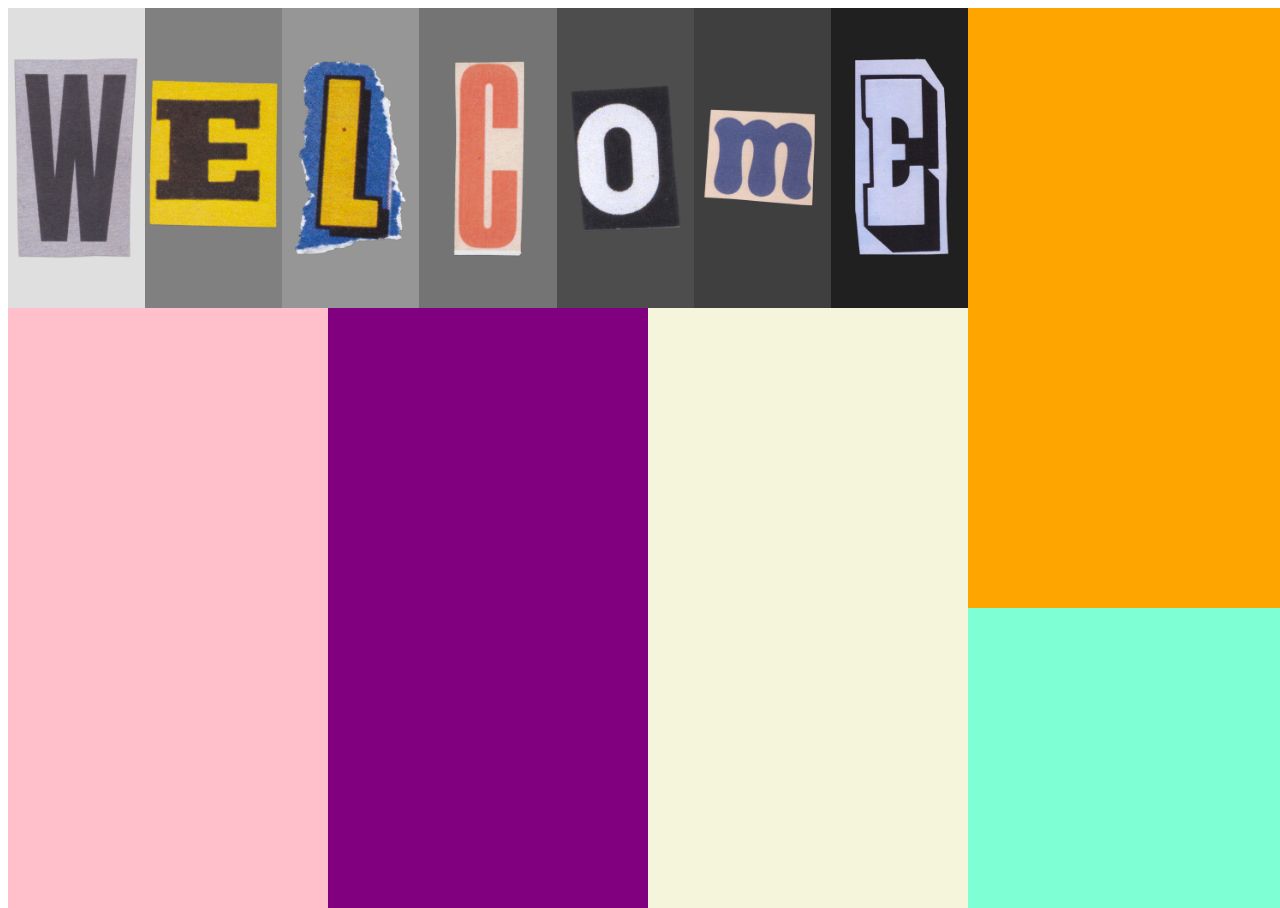
<file: home_page.html>
<!DOCTYPE html>
<html>
  <head>
    <meta charset="UTF-8">
    <meta name="viewport" content="width=device-width, initial-scale=1.0">
    <title>Home Page</title>
    <link href="home_page.css" rel="stylesheet" type="text/css" media="all">
  </head>
    <body>
        <div class="board">
            <div class="welcome-banner">
                <img src="images/website/letters/W-09.png" style="grid-area: w; background-color: rgb(223, 223, 223);">
                <img src="images/website/letters/E-08.png" style="grid-area: e; background-color: gray">
                <img src="images/website/letters/L-01.png" style="grid-area: l; background-color: rgb(150, 150, 150)">
                <img src="images/website/letters/C-06.png" style="grid-area: c; background-color: rgb(116, 116, 116)">
                <img src="images/website/letters/O-03.png" style="grid-area: o; background-color: rgb(77, 77, 77)">
                <img src="images/website/letters/M-10.png" style="grid-area: m; background-color: rgb(63, 63, 63)">
                <img src="images/website/letters/E-01.png" style="grid-area: e2; background-color: rgb(32, 32, 32)">
            </div>
            <div class="quote"></div>
            <div class="book-journal"></div>
            <div class="stickers"></div>
            <div class="poloroid"></div>
        </div>
    </body>
</html>
</file>
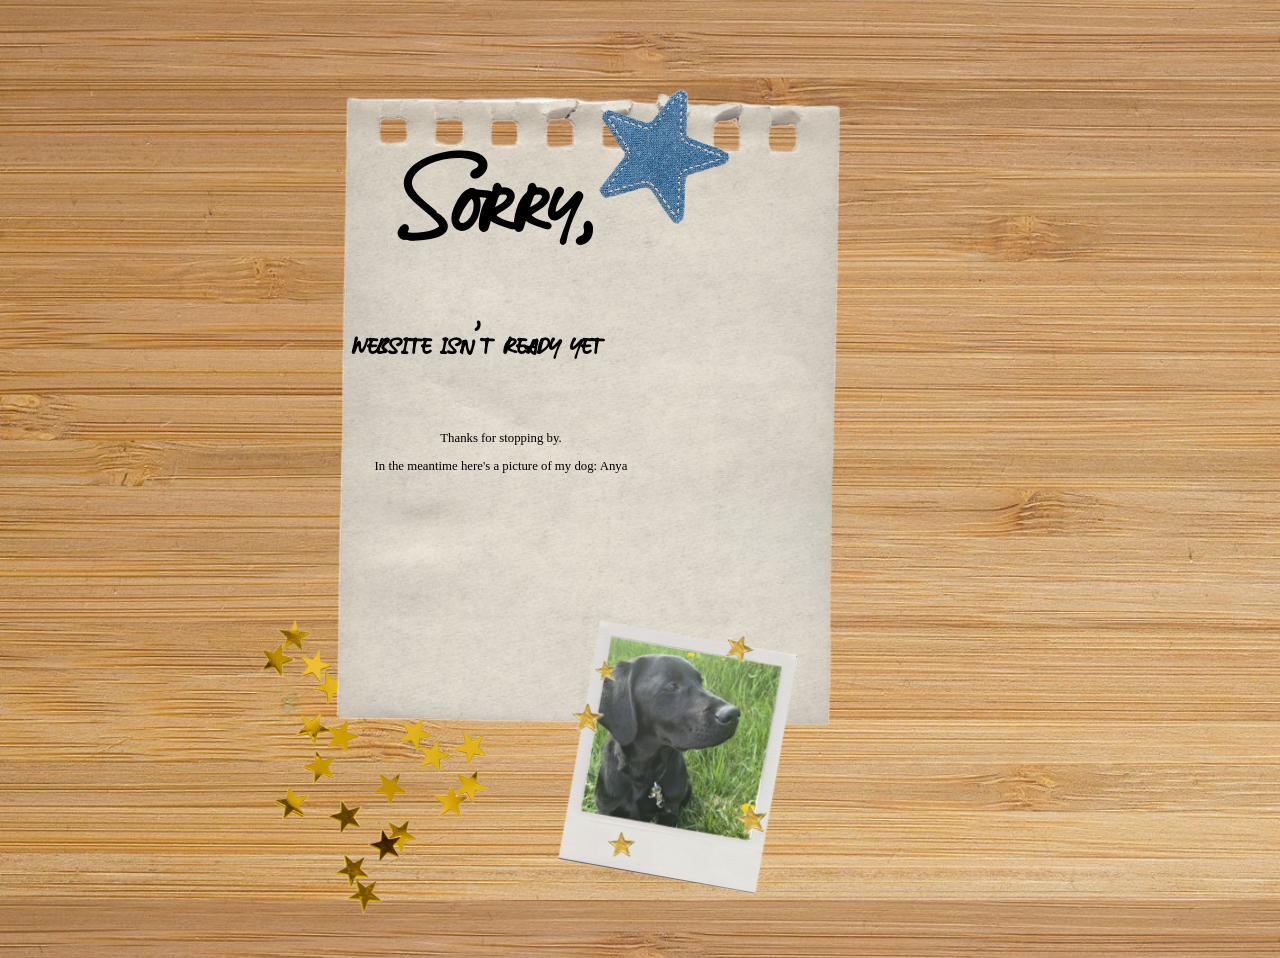
<file: start_page.html>
<!DOCTYPE html>
<html lang="en">
  <head>
    <meta charset="UTF-8">
    <meta name="viewport" content="width=device-width, initial-scale=1.0">
    <meta http-equiv="X-UA-Compatible" content="ie=edge">
    <title>Start Page</title>
    <link rel="stylesheet" href="./start_page.css">
    <link rel="icon" href="./favicon.ico" type="image/x-icon">
  </head>
  <body>
    <main>
      <div class="container">
        <div class="center_point">
          <div class="stickers_right_side">
          <img id="star_stickers" src="images/website/stars.png">
        </div>
        <div class="title_box">
          <img id="paper_container" src="images/website/paper.png">
          <div class="title_text">
            <h1>Sorry,</h1>
            <h2>website isn't ready yet</h2>
            <div class="normal_text">
              <p>Thanks for stopping by.</p>
              <p>In the meantime here's a picture of my dog: Anya </p>
            </div>
          </div>
        </div>
        <div class="stickers_left_side">
          <img id="patch_sticker" src="images/website/patch1.png">
        </div>
        <div class="dog_box">
          <img id="poloroid_frame" src="images/website/poloroid.png" alt="a picture of my black labrador: Anya">
        </div>
      </div>
    </main>
    <script src="script.js"></script>
  </body>
</html>
</file>
<file: home_page.css>
html, body {
    height: 100%;
    width: 100%;
}
/* Mobile First */
.board {
    display: grid;
    grid-template-areas: 
      "welcome"
      "quote"
      "journal"
      "stickers"
      "poloroid";
  }

.welcome-banner {
    grid-area: welcome;
    display: grid;
    grid-template-areas:
    "w e l c o m e2";
    grid-template-columns: 1fr 1fr 1fr 1fr 1fr 1fr 1fr ;
    grid-template-rows: auto;
}
.welcome-banner img {
    width: 100%;
    height: 100%;
    object-fit: contain;
}
.quote {
    background-color: orange;
    grid-area: quote;
}
.book-journal {
    background-color: pink;
    grid-area: journal;
}
.stickers {
    background-color: purple;
    grid-area: stickers;
}
.poloroid {
    background-color: aquamarine;
    grid-area: poloroid;
}

/* Tablet */
@media (min-width: 768px) {
    .board {
      grid-template-areas: 
        "welcome welcome"
        "quote journal"
        "stickers journal"
        "poloroid poloroid";
      grid-template-columns: 200px 1fr;
    }
  }
  
/* Desktop */
@media (min-width: 1024px) {
    .board {
        background-color: beige;
        width: 100%;
        height: 100%;
        display: grid;
        grid-template-areas:
        "welcome welcome welcome quote"
        "journal stickers . quote"
        "journal stickers . poloroid";
        grid-template-columns: 1fr 1fr 1fr 1fr;
        grid-template-rows: 1fr 1fr 1fr;
    }
  }
</file>
<file: start_page.css>
@font-face {
    font-family: 'BallpointSignitureFont';
    src: url('fonts/Ballpoint\ Signature.otf') format('opentype');
    font-weight: normal;
    font-style: normal;
}


html, body, main {
    min-height: 100%;
    height: 100%;
}
body {
    background-image: url("images/website/wooden.jpg");
    background-size: cover;
}

.container {
    padding-top: 50px;
    max-width: 100%;
    min-height: 100%;
    display: grid;
    z-index: -10;
}
.center_point {
    z-index: -3;
    max-width: 80%;
    min-height: 80%;
    margin-left:20%;
    margin-right: 20%;
    position:relative;
}


.title_text h1 {
    font-family: 'BallpointSignitureFont', sans-serif;
    text-align: center;
    font-size: 8vw;
    position: absolute;
    top: 0px;
    left: 18%;
}
.title_text h2 {
    font-family: 'BallpointSignitureFont', sans-serif;
    text-align: center;
    font-size: 3vw;
    width: auto;
    position: absolute;
    top: 25%;
    left: 12%;
}

.normal_text {
    text-align: center;
    font-size: 1vw;
    position: absolute;
    top: 40%;
    left: 15%;
}

#star_stickers {
    max-width: 30%;
    position:absolute;
    bottom: 5%;
    left:0px;
    z-index: -2;

}

#paper_container {
    max-width: 80%;
    max-height: 80%;
    position:absolute;
    top: 0px;
    left: 5%;
    z-index: -1;

}

#poloroid_frame {
    max-width: 30%;
    position:absolute;
    bottom: 8%;
    transform: rotate(10deg);
    right:30%;

}

#patch_sticker {
    max-width: 25%;
    transform: rotate(20deg);
    position: absolute;
    right: 35%;
}

@media screen and (width <= 600px) {

    #paper_container {
        max-width: 100%;
        max-height: 100%;
        position:absolute;
        top: 0px;
        left: 0px;
    }
    .title_text h1 {
    font-size: 12vw;
    position: absolute;
    top: 0px;
    left: 30%;
    }
    .title_text h2 {
        font-size: 10vw;
        width: auto;
        position: absolute;
        top: 10%;
        left: 12%;
    }
    .normal_text {
    visibility: hidden;
    }
    #poloroid_frame {
        max-width: 100%;
        max-height: 100%;
        bottom:30%;
    }
    #star_stickers {
        max-width: 100%;
        max-height: 100%;
        bottom:10%;
    }
}
</file>
